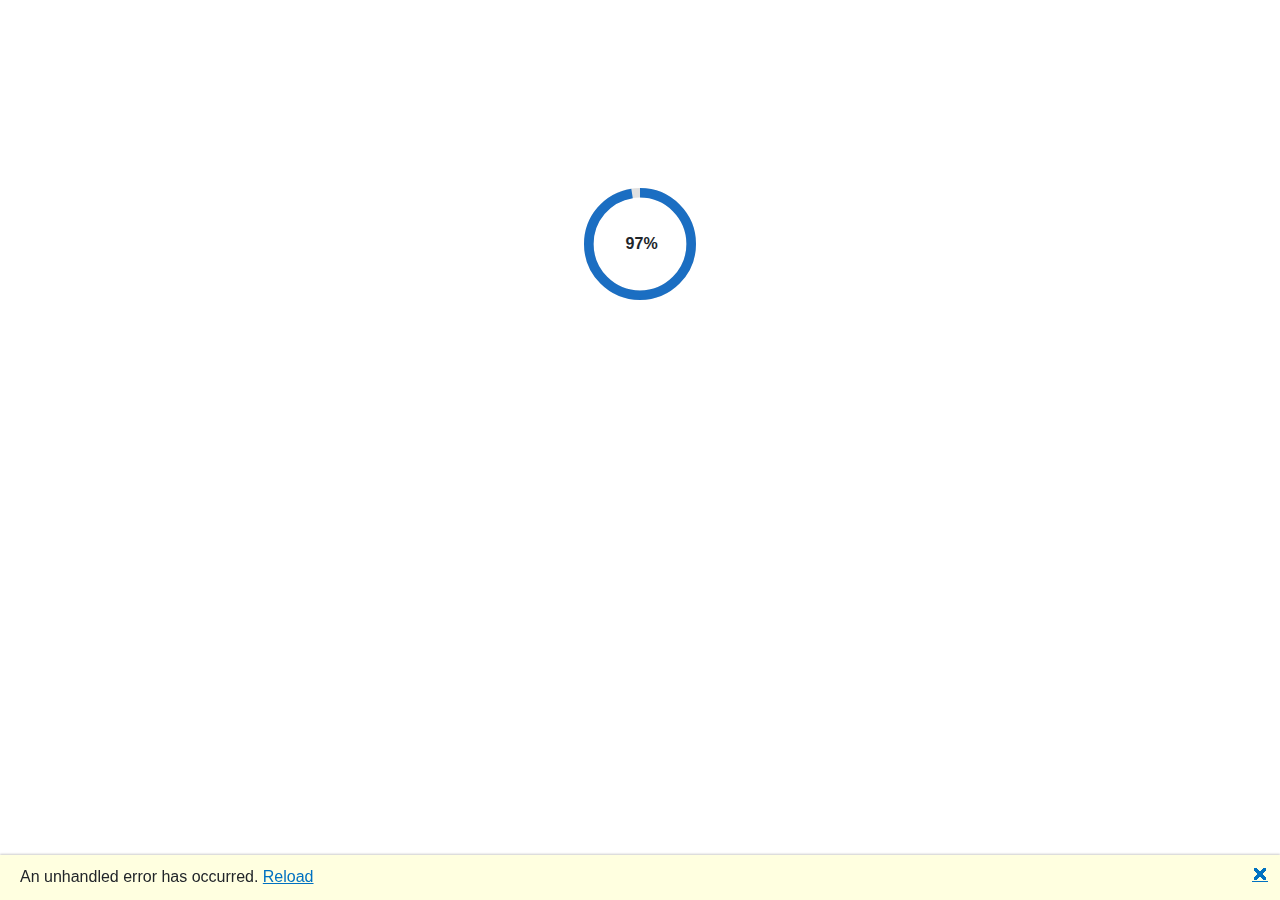
<file: wwwroot/index.html>
<!DOCTYPE html>
<html lang="en">

<head>
    <meta charset="utf-8" />
    <meta name="viewport" content="width=device-width, initial-scale=1.0" />
    <title>Happy</title>
    <base href="/" />
    <link rel="stylesheet" href="css/bootstrap/bootstrap.min.css" />
    <link rel="stylesheet" href="css/app.css" />
    <link rel="icon" type="image/png" href="favicon.png" />
    <link href="Happy.styles.css" rel="stylesheet" />
</head>

<body>
    <div id="app">
        <svg class="loading-progress">
            <circle r="40%" cx="50%" cy="50%" />
            <circle r="40%" cx="50%" cy="50%" />
        </svg>
        <div class="loading-progress-text"></div>
    </div>

    <div id="blazor-error-ui">
        An unhandled error has occurred.
        <a href="" class="reload">Reload</a>
        <a class="dismiss">🗙</a>
    </div>
    <script src="_framework/blazor.webassembly.js"></script>
</body>

</html>
</file>
<file: wwwroot/css/app.css>
html, body {
    font-family: 'Helvetica Neue', Helvetica, Arial, sans-serif;
}

h1:focus {
    outline: none;
}

a, .btn-link {
    color: #0071c1;
}

.btn-primary {
    color: #fff;
    background-color: #1b6ec2;
    border-color: #1861ac;
}

.btn:focus, .btn:active:focus, .btn-link.nav-link:focus, .form-control:focus, .form-check-input:focus {
  box-shadow: 0 0 0 0.1rem white, 0 0 0 0.25rem #258cfb;
}

.content {
    padding-top: 1.1rem;
}

.valid.modified:not([type=checkbox]) {
    outline: 1px solid #26b050;
}

.invalid {
    outline: 1px solid red;
}

.validation-message {
    color: red;
}

#blazor-error-ui {
    background: lightyellow;
    bottom: 0;
    box-shadow: 0 -1px 2px rgba(0, 0, 0, 0.2);
    display: none;
    left: 0;
    padding: 0.6rem 1.25rem 0.7rem 1.25rem;
    position: fixed;
    width: 100%;
    z-index: 1000;
}

    #blazor-error-ui .dismiss {
        cursor: pointer;
        position: absolute;
        right: 0.75rem;
        top: 0.5rem;
    }

.blazor-error-boundary {
    background: url([data-uri]) no-repeat 1rem/1.8rem, #b32121;
    padding: 1rem 1rem 1rem 3.7rem;
    color: white;
}

    .blazor-error-boundary::after {
        content: "An error has occurred."
    }

.loading-progress {
    position: relative;
    display: block;
    width: 8rem;
    height: 8rem;
    margin: 20vh auto 1rem auto;
}

    .loading-progress circle {
        fill: none;
        stroke: #e0e0e0;
        stroke-width: 0.6rem;
        transform-origin: 50% 50%;
        transform: rotate(-90deg);
    }

        .loading-progress circle:last-child {
            stroke: #1b6ec2;
            stroke-dasharray: calc(3.141 * var(--blazor-load-percentage, 0%) * 0.8), 500%;
            transition: stroke-dasharray 0.05s ease-in-out;
        }

.loading-progress-text {
    position: absolute;
    text-align: center;
    font-weight: bold;
    inset: calc(20vh + 3.25rem) 0 auto 0.2rem;
}

    .loading-progress-text:after {
        content: var(--blazor-load-percentage-text, "Loading");
    }

code {
    color: #c02d76;
}
</file>
<file: wwwroot/Happy.styles.css>
/* /Layout/MainLayout.razor.rz.scp.css */
.page[b-xm5m24zrqb] {
    position: relative;
    display: flex;
    flex-direction: column;
}

main[b-xm5m24zrqb] {
    flex: 1;
}

.sidebar[b-xm5m24zrqb] {
    background-image: linear-gradient(180deg, rgb(5, 39, 103) 0%, #3a0647 70%);
}

.top-row[b-xm5m24zrqb] {
    background-color: #f7f7f7;
    border-bottom: 1px solid #d6d5d5;
    justify-content: flex-end;
    height: 3.5rem;
    display: flex;
    align-items: center;
}

    .top-row[b-xm5m24zrqb]  a, .top-row[b-xm5m24zrqb]  .btn-link {
        white-space: nowrap;
        margin-left: 1.5rem;
        text-decoration: none;
    }

    .top-row[b-xm5m24zrqb]  a:hover, .top-row[b-xm5m24zrqb]  .btn-link:hover {
        text-decoration: underline;
    }

    .top-row[b-xm5m24zrqb]  a:first-child {
        overflow: hidden;
        text-overflow: ellipsis;
    }

@media (max-width: 640.98px) {
    .top-row[b-xm5m24zrqb] {
        justify-content: space-between;
    }

    .top-row[b-xm5m24zrqb]  a, .top-row[b-xm5m24zrqb]  .btn-link {
        margin-left: 0;
    }
}

@media (min-width: 641px) {
    .page[b-xm5m24zrqb] {
        flex-direction: row;
    }

    .sidebar[b-xm5m24zrqb] {
        width: 250px;
        height: 100vh;
        position: sticky;
        top: 0;
    }

    .top-row[b-xm5m24zrqb] {
        position: sticky;
        top: 0;
        z-index: 1;
    }

    .top-row.auth[b-xm5m24zrqb]  a:first-child {
        flex: 1;
        text-align: right;
        width: 0;
    }

    .top-row[b-xm5m24zrqb], article[b-xm5m24zrqb] {
        padding-left: 2rem !important;
        padding-right: 1.5rem !important;
    }
}
/* /Layout/NavMenu.razor.rz.scp.css */
.navbar-toggler[b-0flgjuc9ty] {
    background-color: rgba(255, 255, 255, 0.1);
}

.top-row[b-0flgjuc9ty] {
    height: 3.5rem;
    background-color: rgba(0,0,0,0.4);
}

.navbar-brand[b-0flgjuc9ty] {
    font-size: 1.1rem;
}

.bi[b-0flgjuc9ty] {
    display: inline-block;
    position: relative;
    width: 1.25rem;
    height: 1.25rem;
    margin-right: 0.75rem;
    top: -1px;
    background-size: cover;
}

.bi-house-door-fill-nav-menu[b-0flgjuc9ty] {
    background-image: url("data:image/svg+xml,%3Csvg xmlns='http://www.w3.org/2000/svg' width='16' height='16' fill='white' class='bi bi-house-door-fill' viewBox='0 0 16 16'%3E%3Cpath d='M6.5 14.5v-3.505c0-.245.25-.495.5-.495h2c.25 0 .5.25.5.5v3.5a.5.5 0 0 0 .5.5h4a.5.5 0 0 0 .5-.5v-7a.5.5 0 0 0-.146-.354L13 5.793V2.5a.5.5 0 0 0-.5-.5h-1a.5.5 0 0 0-.5.5v1.293L8.354 1.146a.5.5 0 0 0-.708 0l-6 6A.5.5 0 0 0 1.5 7.5v7a.5.5 0 0 0 .5.5h4a.5.5 0 0 0 .5-.5Z'/%3E%3C/svg%3E");
}

.bi-plus-square-fill-nav-menu[b-0flgjuc9ty] {
    background-image: url("data:image/svg+xml,%3Csvg xmlns='http://www.w3.org/2000/svg' width='16' height='16' fill='white' class='bi bi-plus-square-fill' viewBox='0 0 16 16'%3E%3Cpath d='M2 0a2 2 0 0 0-2 2v12a2 2 0 0 0 2 2h12a2 2 0 0 0 2-2V2a2 2 0 0 0-2-2H2zm6.5 4.5v3h3a.5.5 0 0 1 0 1h-3v3a.5.5 0 0 1-1 0v-3h-3a.5.5 0 0 1 0-1h3v-3a.5.5 0 0 1 1 0z'/%3E%3C/svg%3E");
}

.bi-list-nested-nav-menu[b-0flgjuc9ty] {
    background-image: url("data:image/svg+xml,%3Csvg xmlns='http://www.w3.org/2000/svg' width='16' height='16' fill='white' class='bi bi-list-nested' viewBox='0 0 16 16'%3E%3Cpath fill-rule='evenodd' d='M4.5 11.5A.5.5 0 0 1 5 11h10a.5.5 0 0 1 0 1H5a.5.5 0 0 1-.5-.5zm-2-4A.5.5 0 0 1 3 7h10a.5.5 0 0 1 0 1H3a.5.5 0 0 1-.5-.5zm-2-4A.5.5 0 0 1 1 3h10a.5.5 0 0 1 0 1H1a.5.5 0 0 1-.5-.5z'/%3E%3C/svg%3E");
}

.nav-item[b-0flgjuc9ty] {
    font-size: 0.9rem;
    padding-bottom: 0.5rem;
}

    .nav-item:first-of-type[b-0flgjuc9ty] {
        padding-top: 1rem;
    }

    .nav-item:last-of-type[b-0flgjuc9ty] {
        padding-bottom: 1rem;
    }

    .nav-item[b-0flgjuc9ty]  a {
        color: #d7d7d7;
        border-radius: 4px;
        height: 3rem;
        display: flex;
        align-items: center;
        line-height: 3rem;
    }

.nav-item[b-0flgjuc9ty]  a.active {
    background-color: rgba(255,255,255,0.37);
    color: white;
}

.nav-item[b-0flgjuc9ty]  a:hover {
    background-color: rgba(255,255,255,0.1);
    color: white;
}

@media (min-width: 641px) {
    .navbar-toggler[b-0flgjuc9ty] {
        display: none;
    }

    .collapse[b-0flgjuc9ty] {
        /* Never collapse the sidebar for wide screens */
        display: block;
    }
    
    .nav-scrollable[b-0flgjuc9ty] {
        /* Allow sidebar to scroll for tall menus */
        height: calc(100vh - 3.5rem);
        overflow-y: auto;
    }
}
</file>
